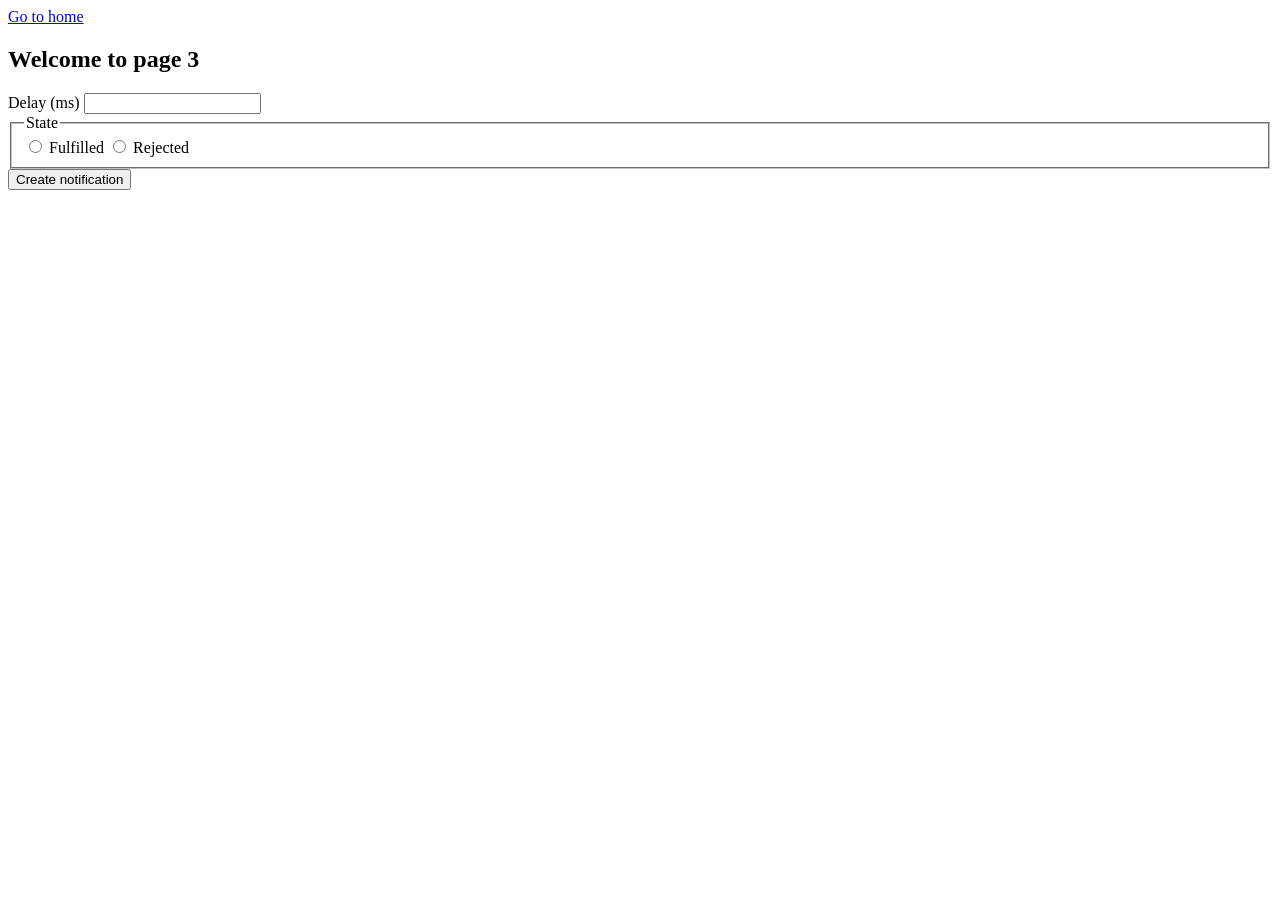
<file: src/2-snackbar.html>
<!DOCTYPE html>
<html lang="en">
  <head>
    <meta charset="UTF-8" />
    <meta http-equiv="X-UA-Compatible" content="IE=edge" />
    <meta name="viewport" content="width=device-width, initial-scale=1.0" />
    <!-- <link rel="stylesheet" href="iziToast.min.css"> -->
    <title>Page 3</title>
  </head>
  <body>
    <section>
      <a href="./index.html">Go to home</a>
      <h1>Welcome to page 3</h1>
      <form class="form">
        <label>
          Delay (ms)
          <input type="number" name="delay" required />
        </label>
      
        <fieldset>
          <legend>State</legend>
          <label>
            <input type="radio" name="state" value="fulfilled" required />
            Fulfilled
          </label>
          <label>
            <input type="radio" name="state" value="rejected" required />
            Rejected
          </label>
        </fieldset>
      
        <button type="submit">Create notification</button>
      </form>
      
    </section>
    <script type="module" src="./js/2-snackbar.js"></script>
  </body>
</html>
</file>
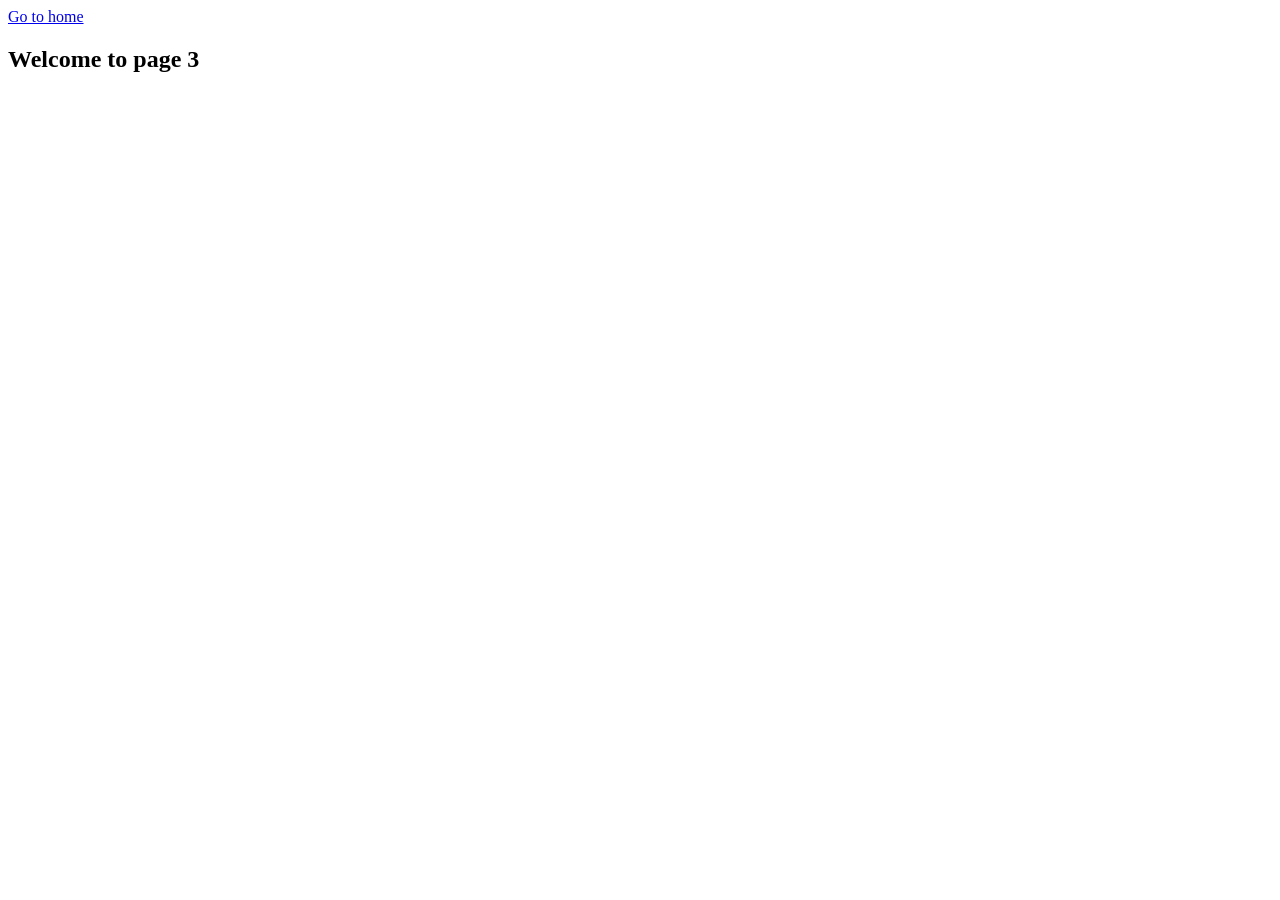
<file: src/page-3.html>
<!DOCTYPE html>
<html lang="en">
  <head>
    <meta charset="UTF-8" />
    <meta http-equiv="X-UA-Compatible" content="IE=edge" />
    <meta name="viewport" content="width=device-width, initial-scale=1.0" />
    <title>Page 3</title>
  </head>
  <body>
    <section>
      <a href="./index.html">Go to home</a>
      <h1>Welcome to page 3</h1>
    </section>
  </body>
</html>
</file>
